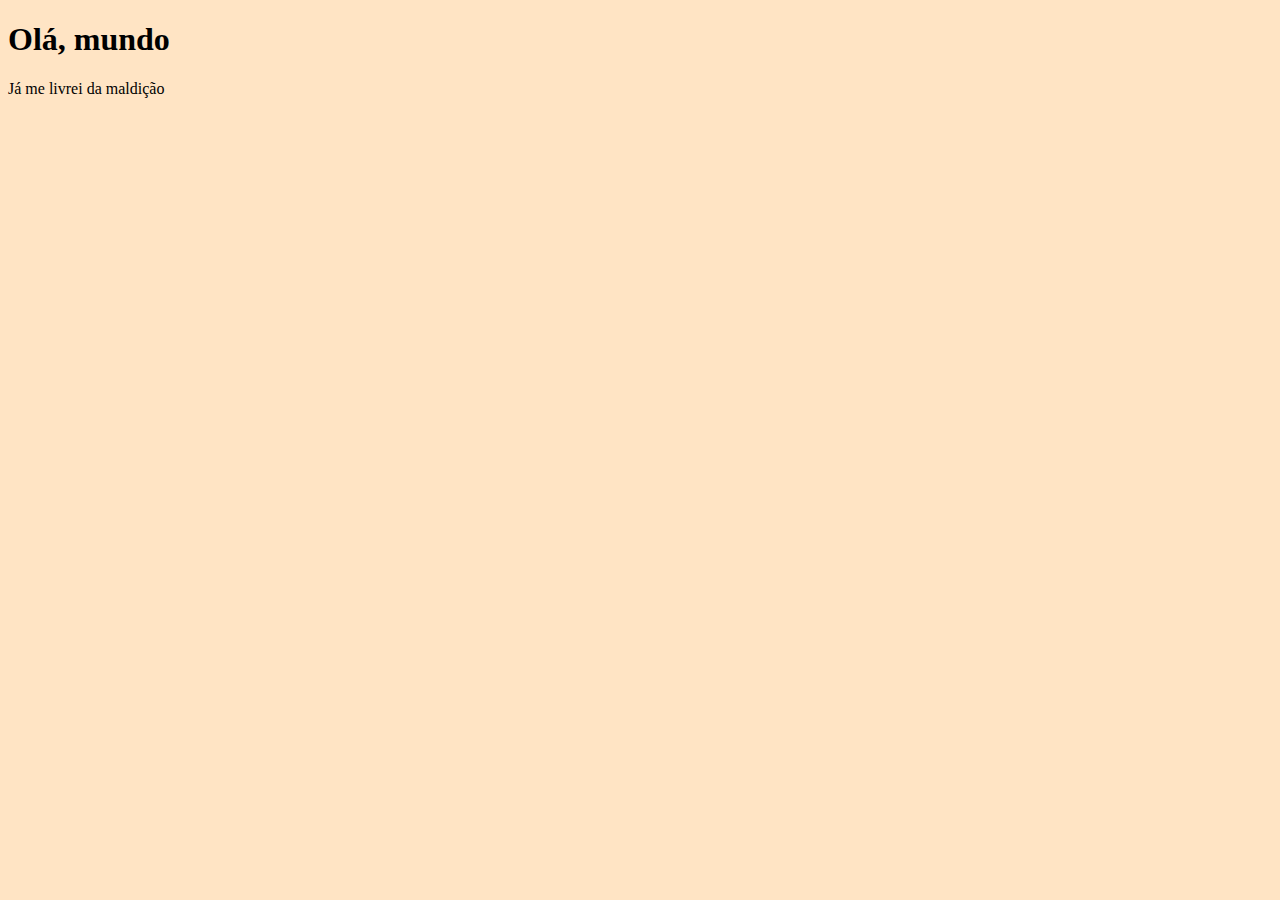
<file: aula04/ex001.html>
<!DOCTYPE html>
<html lang="pt-br">
<head>
    <meta charset="UTF-8">
    <meta name="viewport" content="width=device-width, initial-scale=1.0">
    <title>Primeiro JavaScript</title>
    <style>
        body {
            background-color: bisque;
            color: black;
        }
    </style>
</head>
<body>
    <h1>Olá, mundo</h1>
    <p>Já me livrei da maldição</p>
    <script>
        window.alert('Minha primeira mensagem!');
        window.confirm('Está gostando de JS?');
        window.prompt('Qual é seu nome?');
    </script>
</body>
</html>
</file>
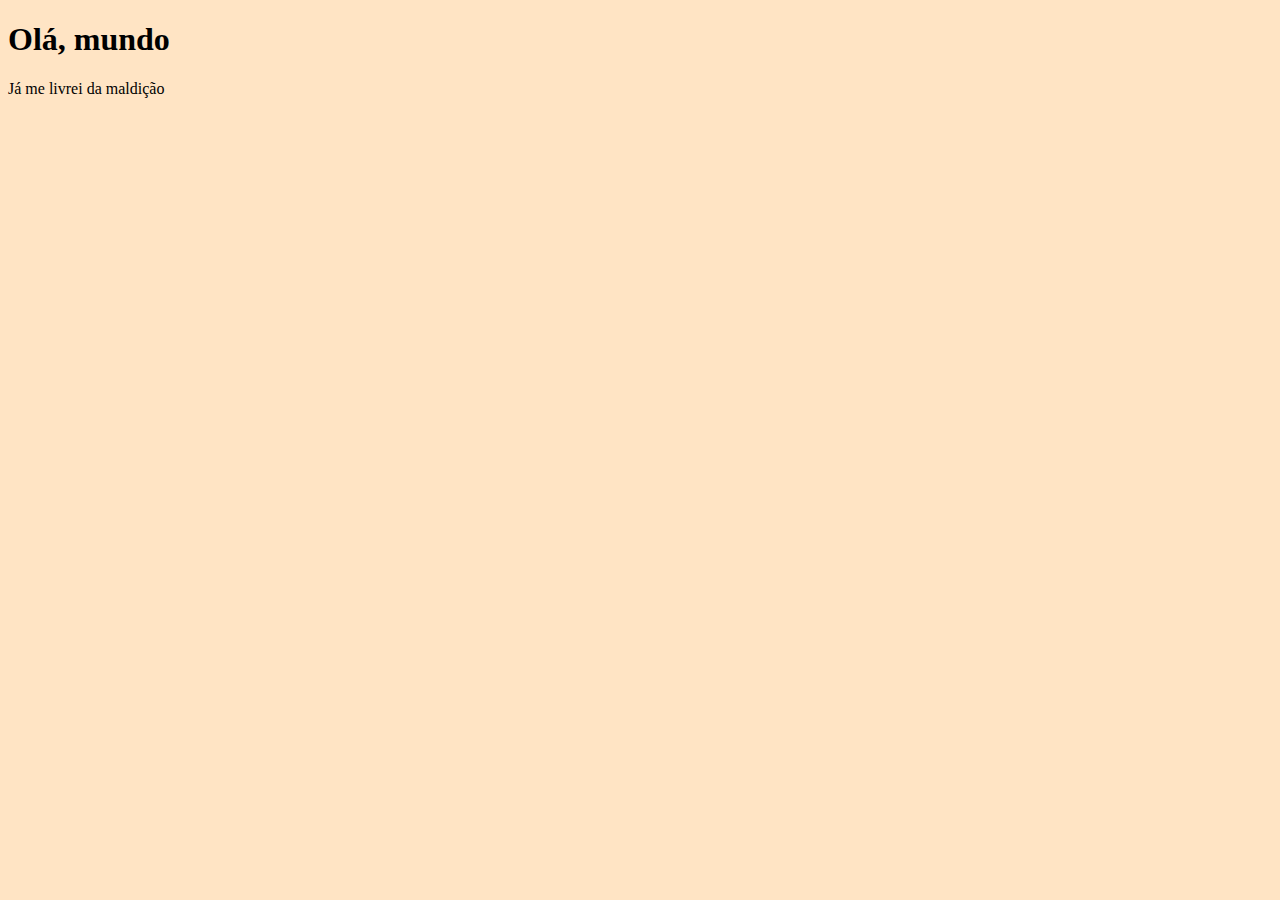
<file: aula06/ex002.html>
<!DOCTYPE html>
<html lang="pt-br">
<head>
    <meta charset="UTF-8">
    <meta name="viewport" content="width=device-width, initial-scale=1.0">
    <title>Primeiro JavaScript</title>
    <style>
        body {
            background-color: bisque;
            color: black;
        }
    </style>
</head>
<body>
    <h1>Olá, mundo</h1>
    <p>Já me livrei da maldição</p>
    <script>
        var nome = window.prompt('Qual é seu nome?');
        window.alert('É um prazer em te conhecer, ' + nome)
    </script>
</body>
</html>
</file>
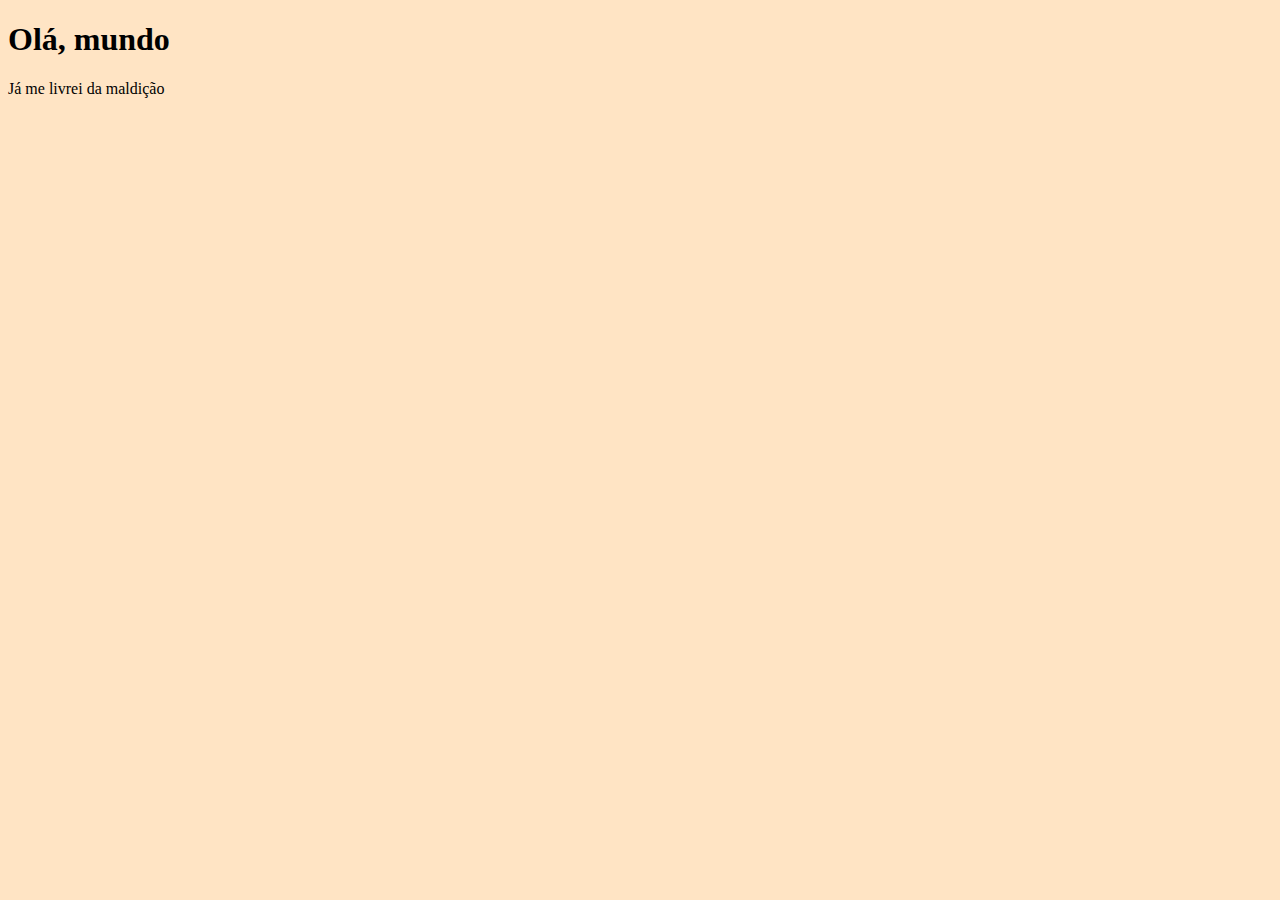
<file: aula06/ex003.html>
<!DOCTYPE html>
<html lang="pt-br">
<head>
    <meta charset="UTF-8">
    <meta name="viewport" content="width=device-width, initial-scale=1.0">
    <title>Primeiro JavaScript</title>
    <style>
        body {
            background-color: bisque;
            color: black;
        }
    </style>
</head>
<body>
    <h1>Olá, mundo</h1>
    <p>Já me livrei da maldição</p>
    <script>
        var n1 = Number(window.prompt('Digite um número: '));
        var n2 = Number(window.prompt('Digite o segundo número: '));
        var s = n1 + n2;
        window.alert(`A soma entre os numeros ${n1} e ${n2} é igual a ${s}`)
    </script>
</body>
</html>
</file>
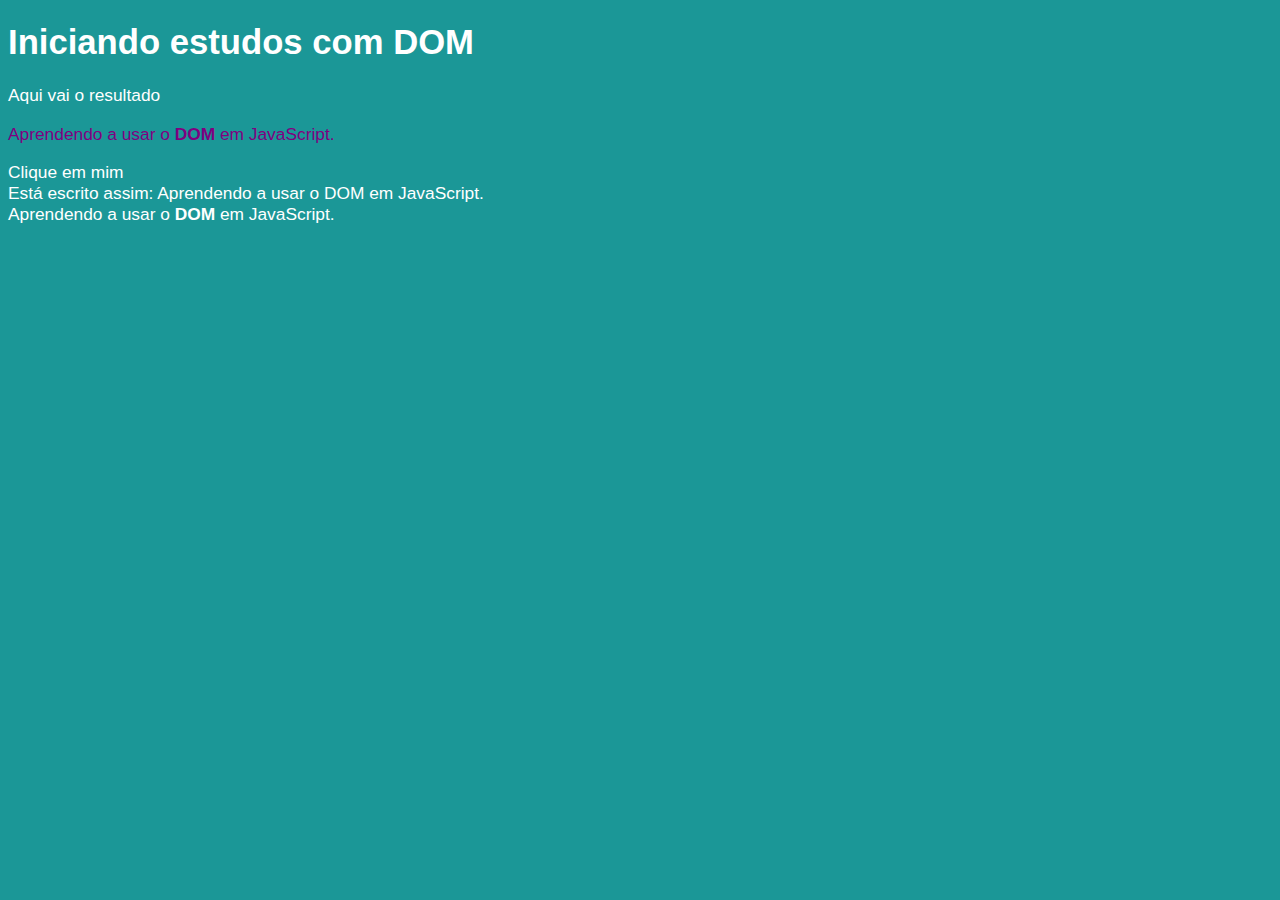
<file: aula09/ex005.html>
<!DOCTYPE html>
<html lang="pt-br">
<head>
    <meta charset="UTF-8">
    <meta name="viewport" content="width=device-width, initial-scale=1.0">
    <title>Primeiros passos com DOM</title>
    <style>
        body {
            background-color: rgba(0, 139, 139, 0.893);
            color: white;
            font: normal 13pt Arial;
        }
    </style>
</head>
<body>
    <h1>Iniciando estudos com DOM</h1>
    <p>Aqui vai o resultado</p>
    <p>Aprendendo a usar o <strong>DOM</strong> em JavaScript.</p>
    <div id="msg">Clique em mim</div>
    <script>
        /* Por marca: */
        var p1 = window.document.getElementsByTagName('p')[1]
        p1.style.color = 'purple'
        window.document.write('Está escrito assim: ' + p1.innerText + '</br>')
        document.write(p1.innerHTML)
        
        
        /* Por id: */
        /*
        var d = document.getElementById('msg')
        d.style.background = 'green'
        d.innerText = 'Estou aguardando...' /* mudando conteudo */ 


        /* Por name: */
        /*
        var d = document.getElementsByName('msg')[0]
        d.innerText = 'Olá!...' */


        /* Por classe: */
        /*
        var d = document.getElementsByClassName('msg')[0]
        d.innerText = 'Ola!' */

        
        /* Por seletor: */
        /*
        var d = document.querySelector('div#msg')
        d.style.background = 'blue' */
    </script>
</body>
</html>
</file>
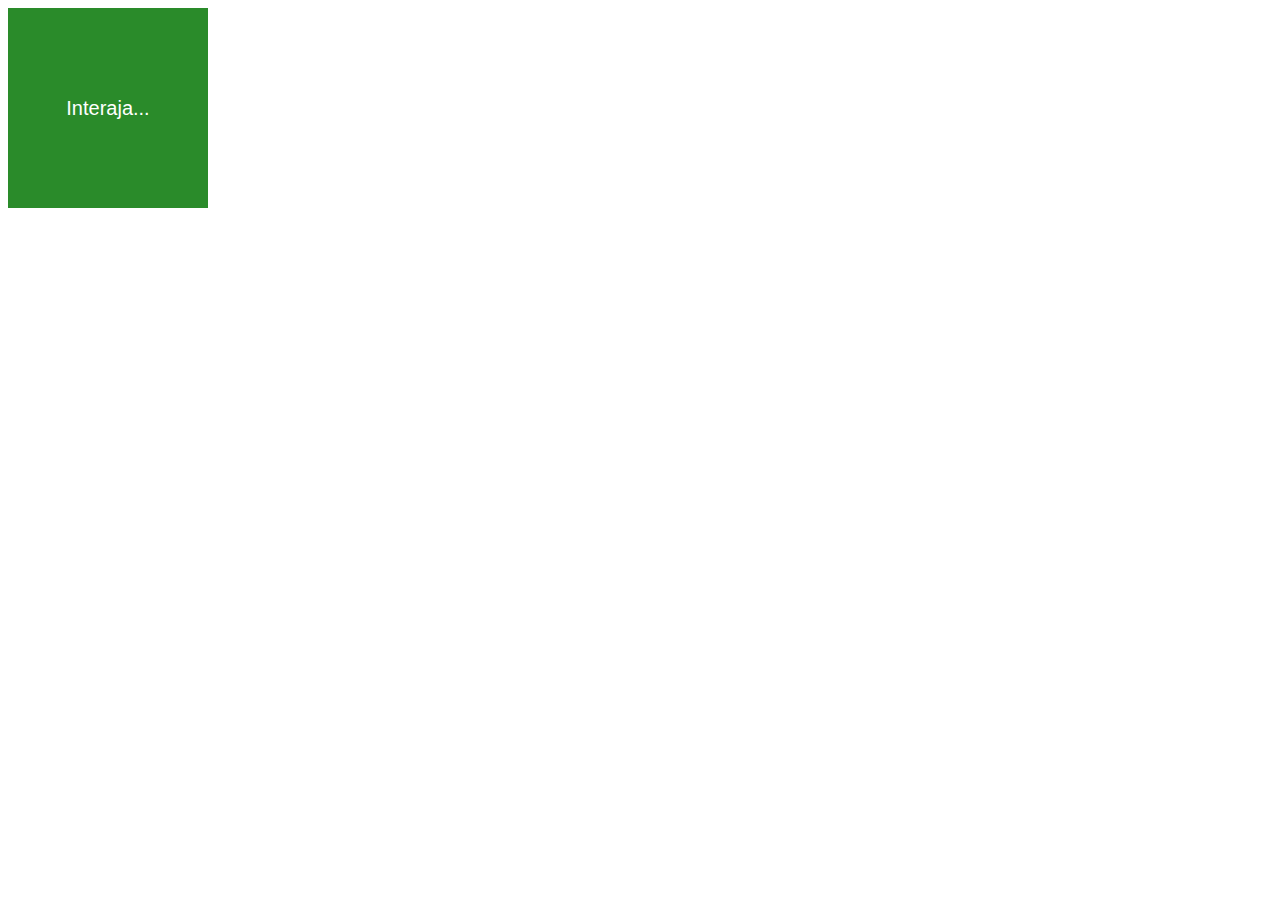
<file: aula10/ex006.html>
<!DOCTYPE html>
<html lang="pt-br">
<head>
    <meta charset="UTF-8">
    <meta name="viewport" content="width=device-width, initial-scale=1.0">
    <title>Eventos DOM</title>
    <style>
        div#area {
            font: normal 15pt Arial;
            background: rgb(42, 139, 42);
            color: white;
            width: 200px;
            height: 200px;
            line-height: 200px;
            text-align: center;
        }
    </style>
</head>
<body>
    <div id="area">
        Interaja...
    </div>

    <script>
        var a = document.getElementById('area')
        a.addEventListener('click', clicar)
        a.addEventListener('mouseenter', entrar)
        a.addEventListener('mouseout', sair)

        function clicar() {
            a.innerText = 'Clicou!'
            a.style.background = 'purple'
        }

        function entrar() {
            a.innerText = 'Entrou!'
        }

        function sair() {
            a.innerText = 'Saiu!'
            a.style.background = 'green'
        }
    </script>
</body>
</html>
</file>
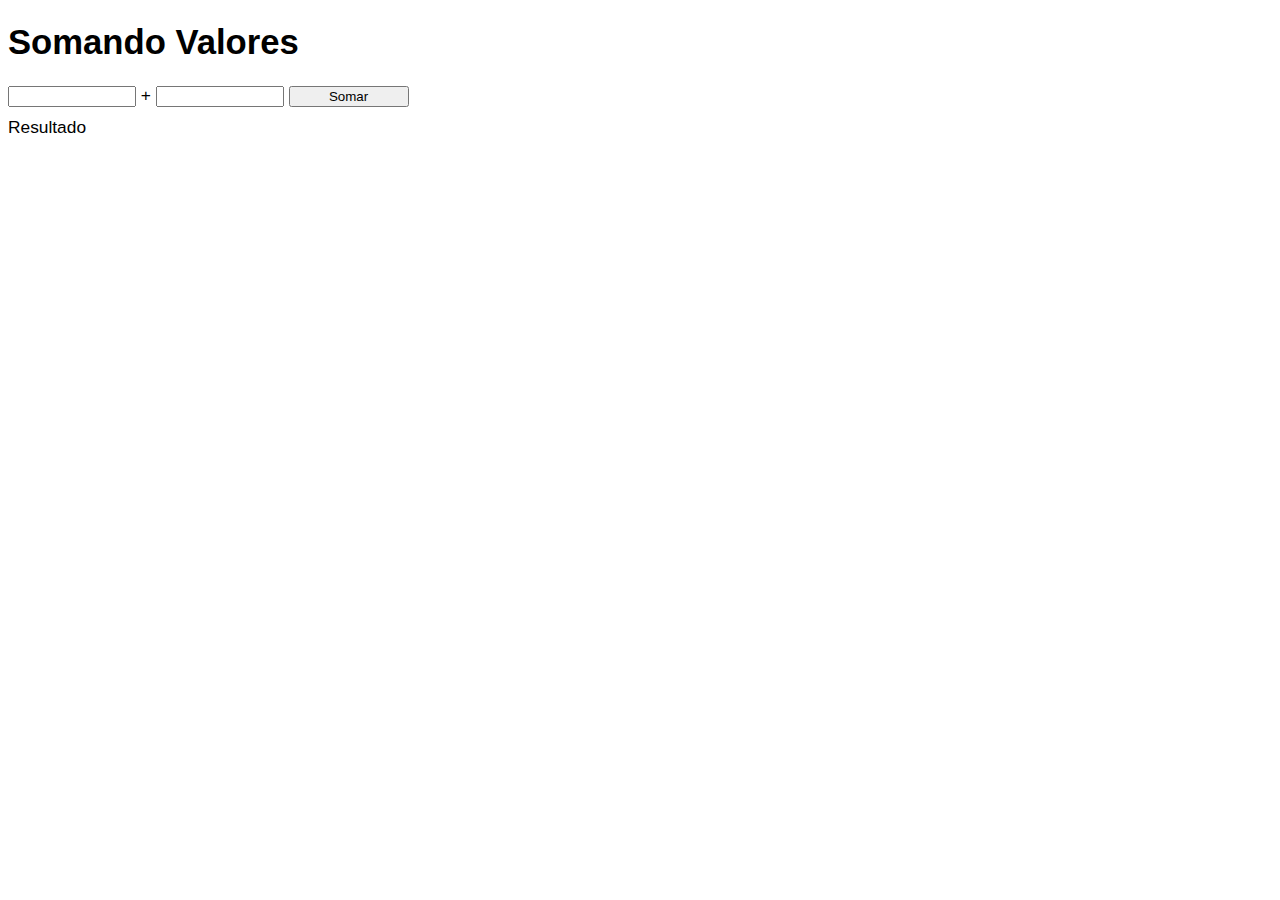
<file: aula10/ex007.html>
<!DOCTYPE html>
<html lang="pt-br">
<head>
    <meta charset="UTF-8">
    <meta name="viewport" content="width=device-width, initial-scale=1.0">
    <title>Somando números</title>
    <style>
        body {
            font: normal 13pt Arial;
        }

        input {
            font: normal 10pt Arial;
            width: 120px;
        }

        div#res {
            padding-top: 10px;
        }
    </style>
</head>
<body>
    <h1>Somando Valores</h1>
    <input type="number" name="txtn1" id="txtn1"> +
    <input type="number" name="txtn2" id="txtn2">
    <input type="button" value="Somar" onclick="somar()">
    <div id="res">Resultado</div>
    <script>
        function somar() {
            var tn1 = document.getElementById('txtn1')
            var tn2 = document.getElementById('txtn2')
            var res = document.getElementById('res')
            var n1 = Number(tn1.value)
            var n2 = Number(tn2.value)
            var s = n1 + n2
            res.innerHTML = `A soma entre os números é: ${s}`
        }
    </script>
</body>
</html>
</file>
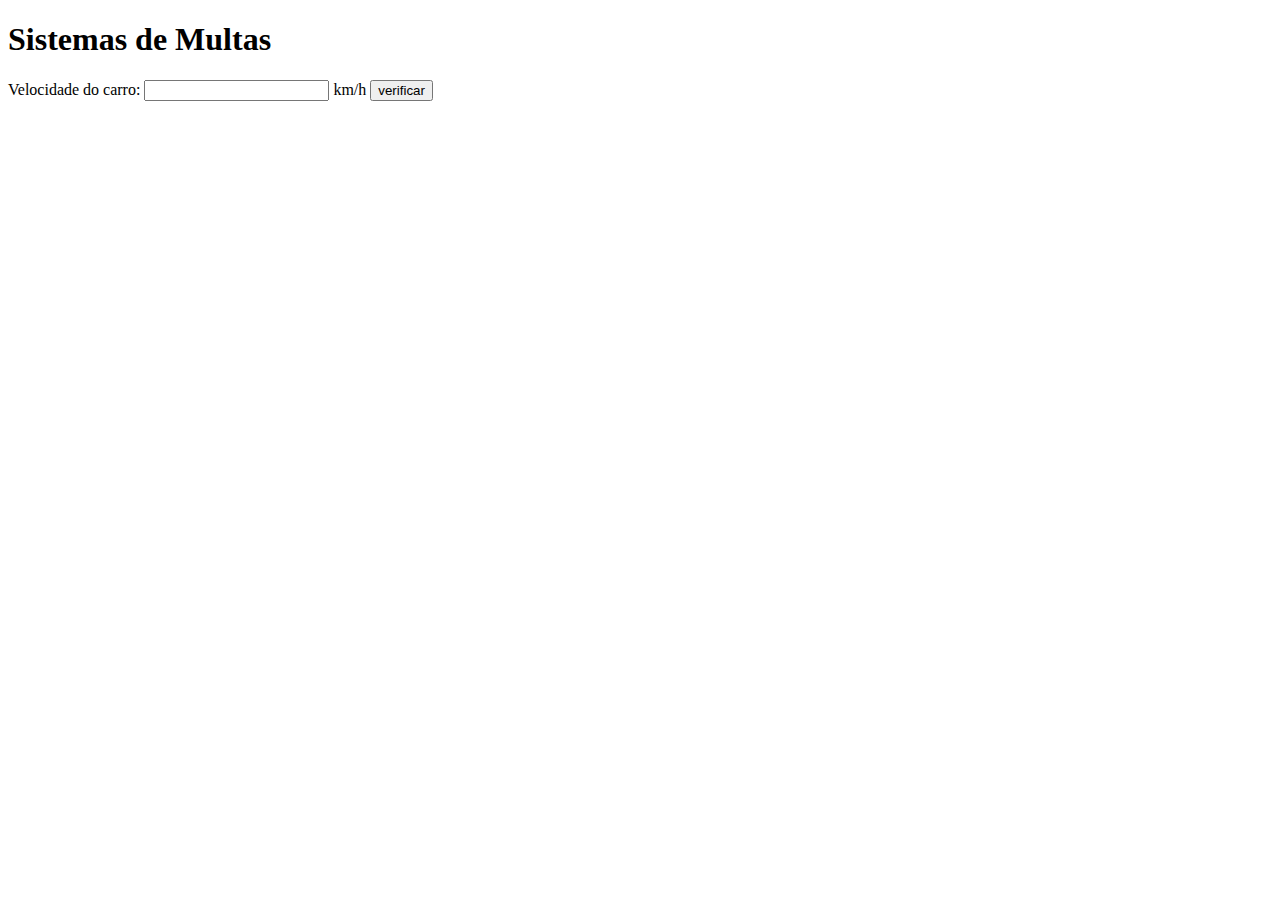
<file: aula11/ex010.html>
<!DOCTYPE html>
<html lang="pt-br">
<head>
    <meta charset="UTF-8">
    <meta name="viewport" content="width=device-width, initial-scale=1.0">
    <title>Condicionais</title>
    <style>
        
    </style>
</head>
<body>
    <h1>Sistemas de Multas</h1>
    Velocidade do carro: <input type="number" name="velocidade" id="vel"> km/h
    <input type="button" value="verificar" onclick="calcular()">
    <div id="res">

    </div>
    <script>
        function calcular() {
            var txtv = document.getElementById('vel')
            var res = document.getElementById('res')
            var vel = Number(txtv.value)
            res.innerHTML = `<p>Sua velocidade atual é de: ${vel}km/h</p>`
            if (vel > 70) {
                res.innerHTML += 'Você está MULTADO por excesso de velocidade'
            }
            res.innerHTML += `<p>Dirija sempre com cinto de segurança!</p>`
        }
    </script>
</body>
</html>
</file>
